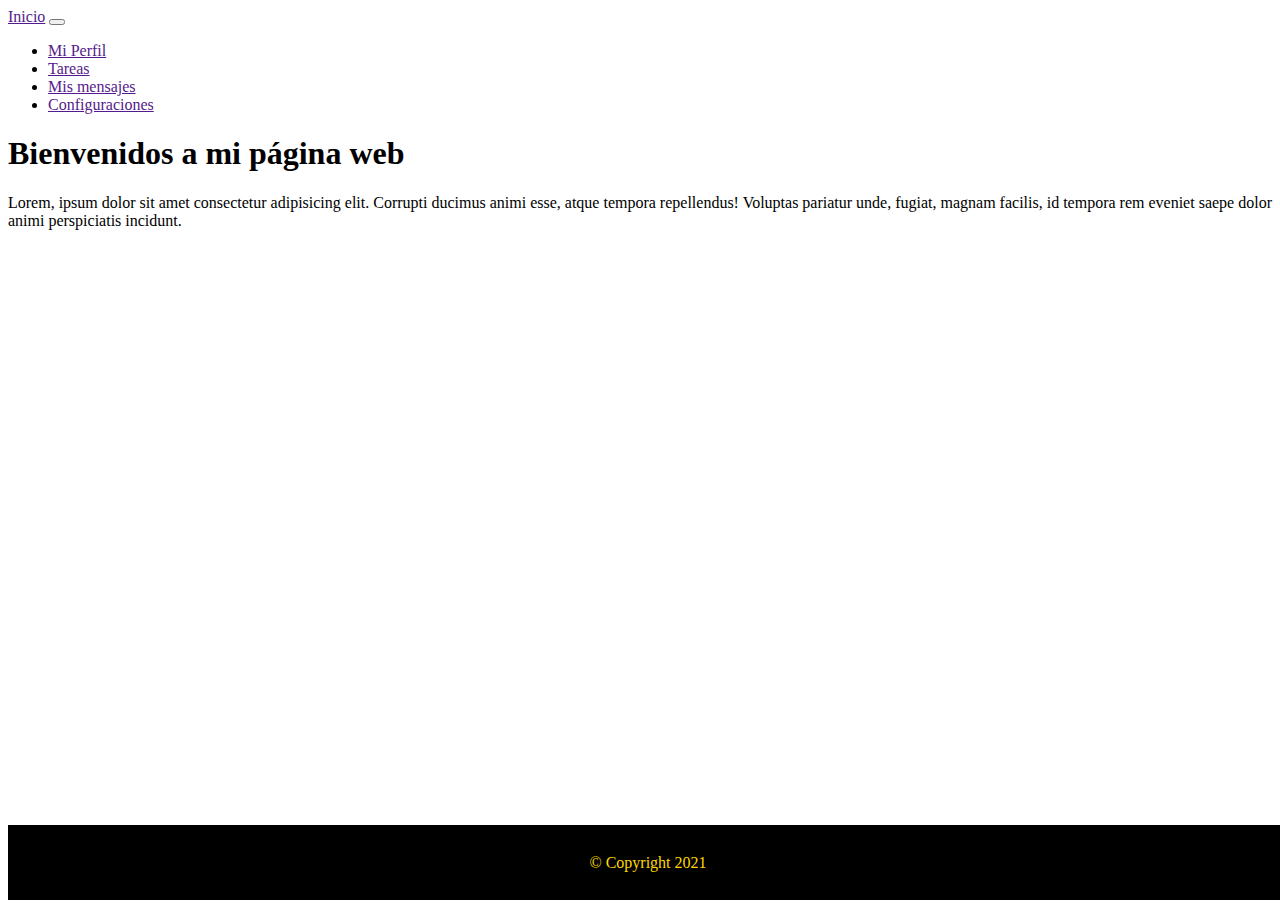
<file: index.html>
<!DOCTYPE html>
<html lang="es">

<head>
    <meta charset="UTF-8">
    <meta name="viewport" content="width=device-width, initial-scale=1.0">
    <title>SPA en JS</title>

    <!-- bootstrap CSS framework (css) -->
    <link rel="stylesheet" href="https://cdn.jsdelivr.net/npm/bootstrap@4.6.0/dist/css/bootstrap.min.css"
        integrity="sha384-B0vP5xmATw1+K9KRQjQERJvTumQW0nPEzvF6L/Z6nronJ3oUOFUFpCjEUQouq2+l" crossorigin="anonymous">
    
    <!-- bootstrap CSS framework (js) -->
    <script src="https://code.jquery.com/jquery-3.5.1.slim.min.js" integrity="sha384-DfXdz2htPH0lsSSs5nCTpuj/zy4C+OGpamoFVy38MVBnE+IbbVYUew+OrCXaRkfj" crossorigin="anonymous"></script>
    <script src="https://cdn.jsdelivr.net/npm/popper.js@1.16.1/dist/umd/popper.min.js" integrity="sha384-9/reFTGAW83EW2RDu2S0VKaIzap3H66lZH81PoYlFhbGU+6BZp6G7niu735Sk7lN" crossorigin="anonymous"></script>
    <script src="https://cdn.jsdelivr.net/npm/bootstrap@4.6.0/dist/js/bootstrap.min.js" integrity="sha384-+YQ4JLhjyBLPDQt//I+STsc9iw4uQqACwlvpslubQzn4u2UU2UFM80nGisd026JF" crossorigin="anonymous"></script>

    <!-- mis estilos -->
    <link rel="stylesheet" href="css/estilos.css">

</head>

<body>

    <nav></nav>

    <main>
        <!-- <div class="alert alert-danger">
            Hola soy un alert Danger
        </div> -->
    </main>

    <footer>&copy; Copyright 2021</footer>

    <script src="js/main.js"></script>

</body>

</html>
</file>
<file: css/estilos.css>
footer {
    width: 100%;
    height: 75px;
    background: black;
    color: gold;
    text-align: center;
    line-height: 75px;
    position: fixed;
    bottom: 0;
}

.alert {
    height: 85vh;
}
</file>
